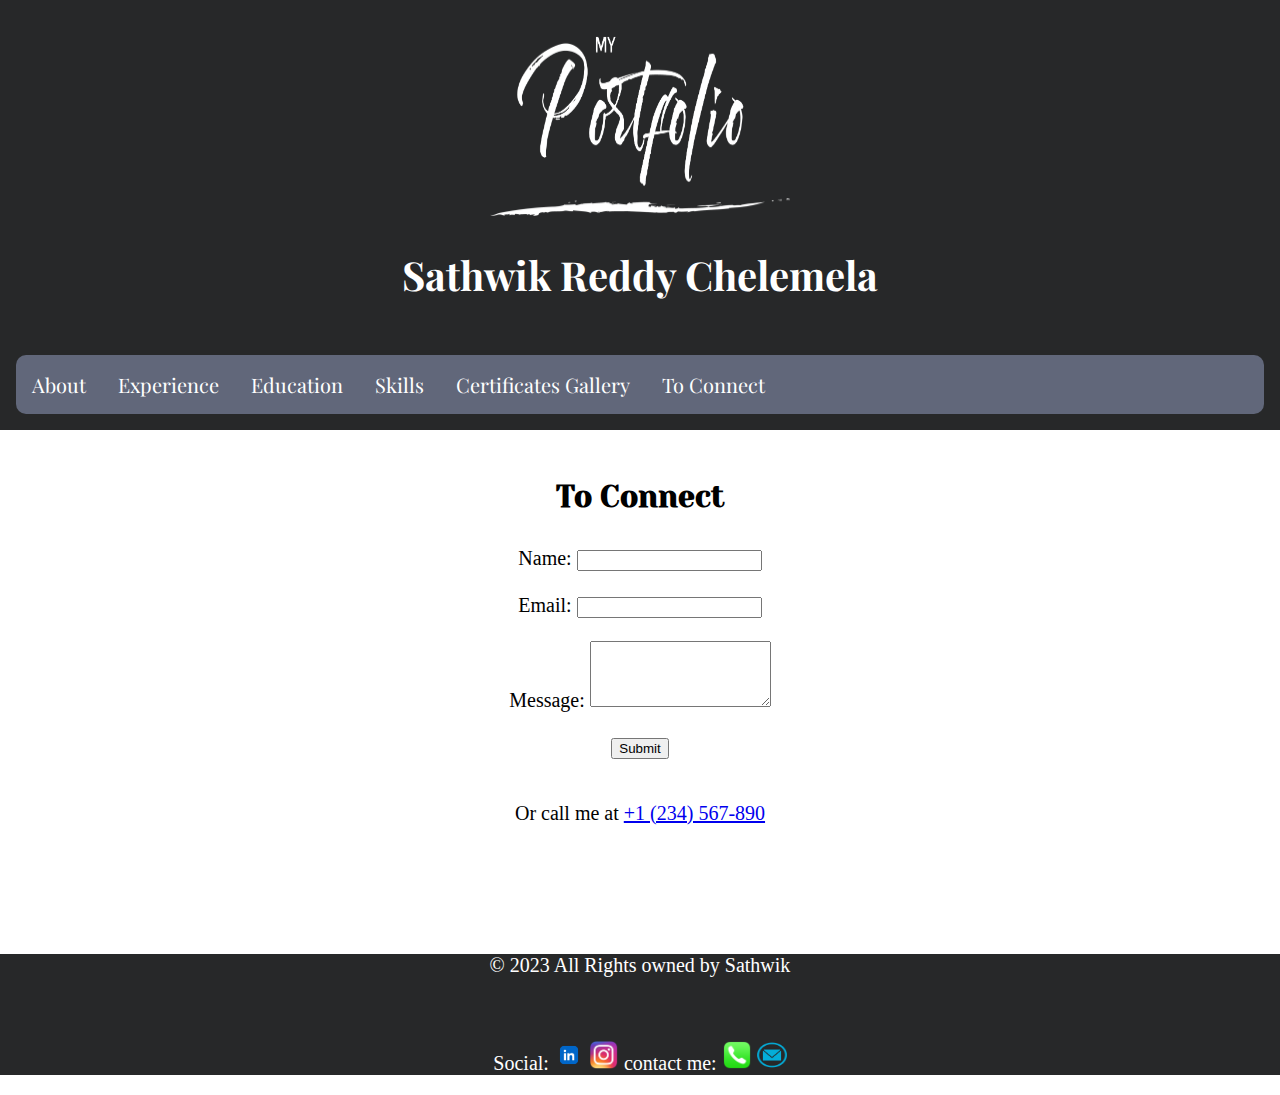
<file: feedback.html>
<!DOCTYPE html>
<html lang="en">
<head>
    <meta charset="UTF-8">
    <meta name="viewport" content="width=device-width, initial-scale=1.0">
    <link rel="stylesheet" href="styles.css">
    <link href="https://fonts.googleapis.com/css2?family=Pacifico&family=Satisfy&family=Yeseva+One&display=swap" rel="stylesheet">
    <link href="https://fonts.googleapis.com/css2?family=Playfair+Display&display=swap" rel="stylesheet">
    <title>Sathwik Reddy Portfolio</title>
    <link rel="icon" type="image/x-icon" href="images/favicon.png">
</head>
<body>
    <header>
        <img id="favi" src="images/my-port.png" alt="Sathwik">
        <h1>Sathwik Reddy Chelemela </h1><br>
            <div class="sidebar">
                    <a class="contents" href="index.html">About</a>
                    <a class= "contents" href="index.html">Experience</a>
                    <a class= "contents" href="index.html">Education</a>
                    <a class= "contents" href="index.html">Skills</a>
                    <a class="contents"href="index.html">Certificates Gallery</a>
                    <a class="contents"href="Feedback.html">To Connect</a><br>
            </div>
    </header>

    <section id="Feedback">
        <h2>To Connect</h2><br>
        <form action="mailto:youremail@example.com" method="POST">
            <label for="name">Name:</label>
            <input type="text" id="name" name="name" required><br><br>

            <label for="email">Email:</label>
            <input type="email" id="email" name="email" required><br><br>

            <label for="message">Message:</label>
            <textarea id="message" name="message" rows="4" required></textarea><br><br>

            <button type="submit">Submit</button><br><br>
        </form>
        <p>Or call me at <a href="tel:+1234567890">+1 (234) 567-890</a></p><br><br><br>
    </section>

    <footer>
        <p>&copy; 2023 All Rights owned by Sathwik</p><br>
        <p>
            Social: <a href="https://www.linkedin.com/in/sathwik-reddy-chelemela-b0a79617b"><img height="30px" width="30px"src="images/linkedin.png"></a>
            <a href="https://www.instagram.com/csr_originals/"><img height="30px" width="30px"src="images/instagram.png"></a>   
            contact me: <a href="tel:+1(617)401-5368"> <img height="30px" width="30px"src="images/phone.png"></a>
                <a href="mailto:reddysathwik44@gmail.com"><img height="30px" width="30px"src="images/email.png"></a>
            </p>
    </footer>
</body>
</html>
</file>
<file: styles.css>
/* Reset some default styles */

body, h2 {
    margin: 0;
    padding: 0;
    background-color:#fff;
    font-family: 'Playfair Display';
}
body{
  font-family:'Lucida Sans';
  font-size: 20px;
}
h2{
  font-family: 'Yeseva one';
}
/* Apply a background color and style the header */
header {
    background-color: #272829;
    color: #fff;
    width:auto;
    text-align: center;
    font-family: 'Playfair Display';
    padding: 1rem;
}
#About{
  margin-top: 1em;
}
#favi{
    height: 180px;
    width: 300px;
    padding-top: 20px;
    filter: invert();
}

.sidebar {
    margin: 0;
    padding: 0;
    width: 100%;
    background-color: #61677A;
    font-family: 'Playfair Display';
    border-radius:10px;
    position:absolute;
    height:100%;
    overflow:auto;
  }
  
  /* Sidebar links */
  .sidebar a {
    display: block;
    color: rgb(255, 255, 255);
    padding: 16px;
    text-decoration: none;
  }
  
  /* Active/current link */
  .sidebar a.active {
    background-color: #04AA6D;
    color: white;
  }
  
  /* Links on mouse-over */
  .sidebar a:hover:not(.active) {
    background-color: #D8D9DA;
    color: #61677A;
  }

 summary{
    background-color: #fff;
    width: 83%;
    margin: 10px;
    padding: 15px;
    height: 90px;
    border: 1px solid rgb(14, 13, 13);
    text-align: justify;
    border-radius: 10px;
    overflow:auto;
  }
  
table, tr, td, th{
    /* margin: 10px;
    padding: 20px; */
    border-style:hidden;
    border-radius: 10px;
    border-color: #fff;
    align-items: center;
    align-content: center;
    text-align: center;
}
tr,td,th{
  margin: 0px;
  padding: 0px; 
}
.certificateimg{
  width: 250px;
  height: auto;
  transition : transform 0.5s
}
.certificateimg:hover {
  transform: scale(1.5);
}

.Northeastern:hover {
  transition: transform .5s ease-in-out;
  transform: rotateY(360deg)
}
.SRMAP:hover {
  transition: transform .5s ease-in-out;
  transform: rotateY(360deg)
}
html {
  scroll-behavior: smooth;
}
  
  /* On screens that are less than 2000px wide, make the sidebar into a topbar */
  @media screen and (max-width: 2000px) {
    .sidebar {
      width: 100%;
      height: auto;
      position: relative;
    }
    .sidebar a {float: left;}
  }
  
  /* On screens that are less than 700px, display the bar vertically, instead of horizontally */
  @media screen and (max-width: 750px) {
    .sidebar a {
      text-align: center;
      float: none;
    }
  }
  /* Create two equal columns that floats next to each other */
.column {
  width: auto;
  float: left;
  padding: 10px;
  height: 300px; /* Should be removed. Only for demonstration */
  text-align: center;
  align-content: center;

}
.row{
  width: 100%;
  text-align: center;

}

.Northeastern{
  height: 200px;
  width: 200px;
  padding: 1rem;
}
.SRMAP{
  width: 25%;
  padding: 1rem;

}
.skills{
  height: 400px;
  width: 600px;
  border-radius: 10px;
  margin-top: 1em;
}

/* Style the main sections */
.Cognizant{
  width: 10%;
    
}

h2{
  padding: 10px;
}
/* Style the portfolio table */
table {
    width: 100%;
    border-collapse: collapse;
    border-radius: 10px;
  
}

table td {
    border: 1px solid #ddd;
    padding: 8px;
}

/* Style the contact form */
form {
    max-width: 400px;
    margin: 0 auto;
}
 section{
  text-align: center;
  margin: 2em;
 }


.msg{
  width: 300px; 
  height: 240px;
  border-color: #fff;
  align-items: center;
  align-content: center;
  text-align: center;

}
audio{
  border-radius: 10px;
  border-color: #fff;
  align-items: center;
  align-content: center;
  text-align: center;
}

footer{ 
  background-color: #272829;
  color: rgb(255, 255, 255);  
  text-align: center;
}
</file>
